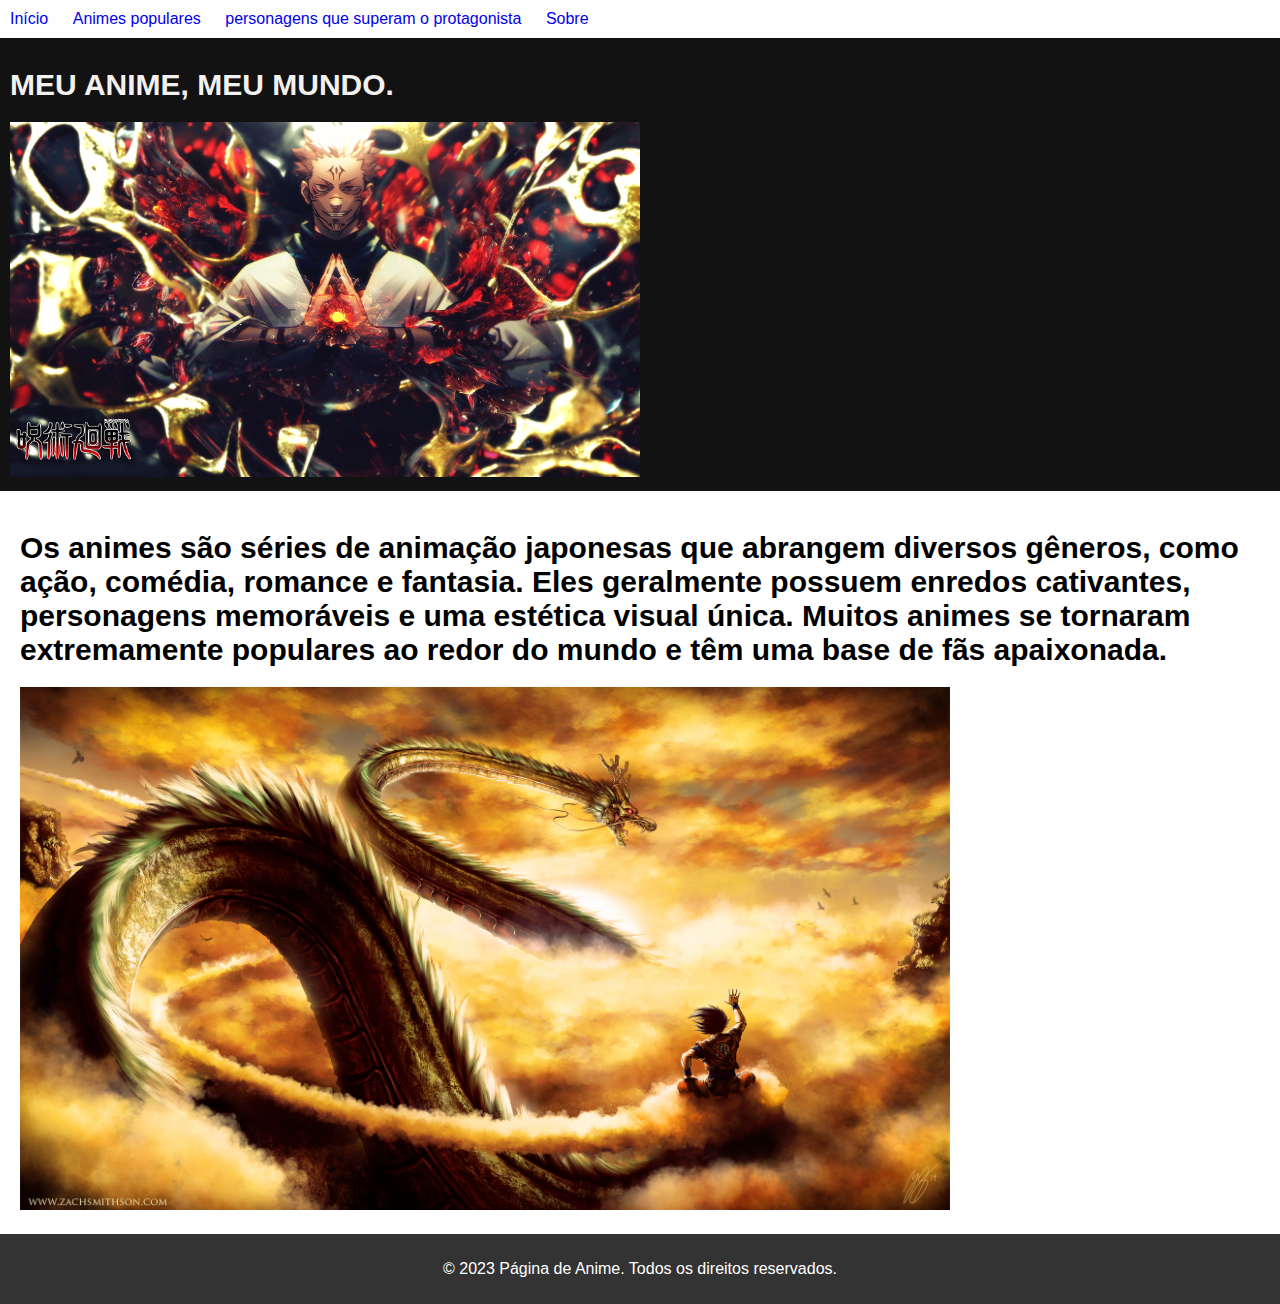
<file: index.html>
<!DOCTYPE html>
<html>
<head>
  <title>Pagina de anime</title>
  <link rel="stylesheet" type="text/css" href="style.css">
</head>
<body>
  <nav>
    <ul>
      <li><a href="index.html">Início</a></li>
    
        
          
        <li><a href="animes populares.html">Animes populares</a></li>
         <li><a href="personagens que superam o protagonista.html">personagens que superam o protagonista</a></li>
        <li><a href="sobre.html">Sobre</a></li>
       
      
    </ul>
  </nav>
  <header>
    <h1 class= "TITULO">MEU ANIME, MEU MUNDO.</h1>
    <img src="1210155.png" alt="" class="imagem_1"> 
  </header>

  

 <main>
  <h1 class="texto">Os animes são séries de animação japonesas que abrangem diversos gêneros, 
    como ação, comédia, romance e fantasia. Eles geralmente possuem enredos cativantes,
     personagens memoráveis ​​e uma estética visual única. Muitos animes se tornaram 
     extremamente populares ao redor do mundo e têm uma base de fãs apaixonada.</h1>
    
   
<div><img src="564835.jpg" alt=""  class="imagem_principal"> </div>



  </main>

  <footer>
    <p>&copy; 2023 Página de Anime. Todos os direitos reservados.</p>
  </footer>

</body>
</html>
</file>
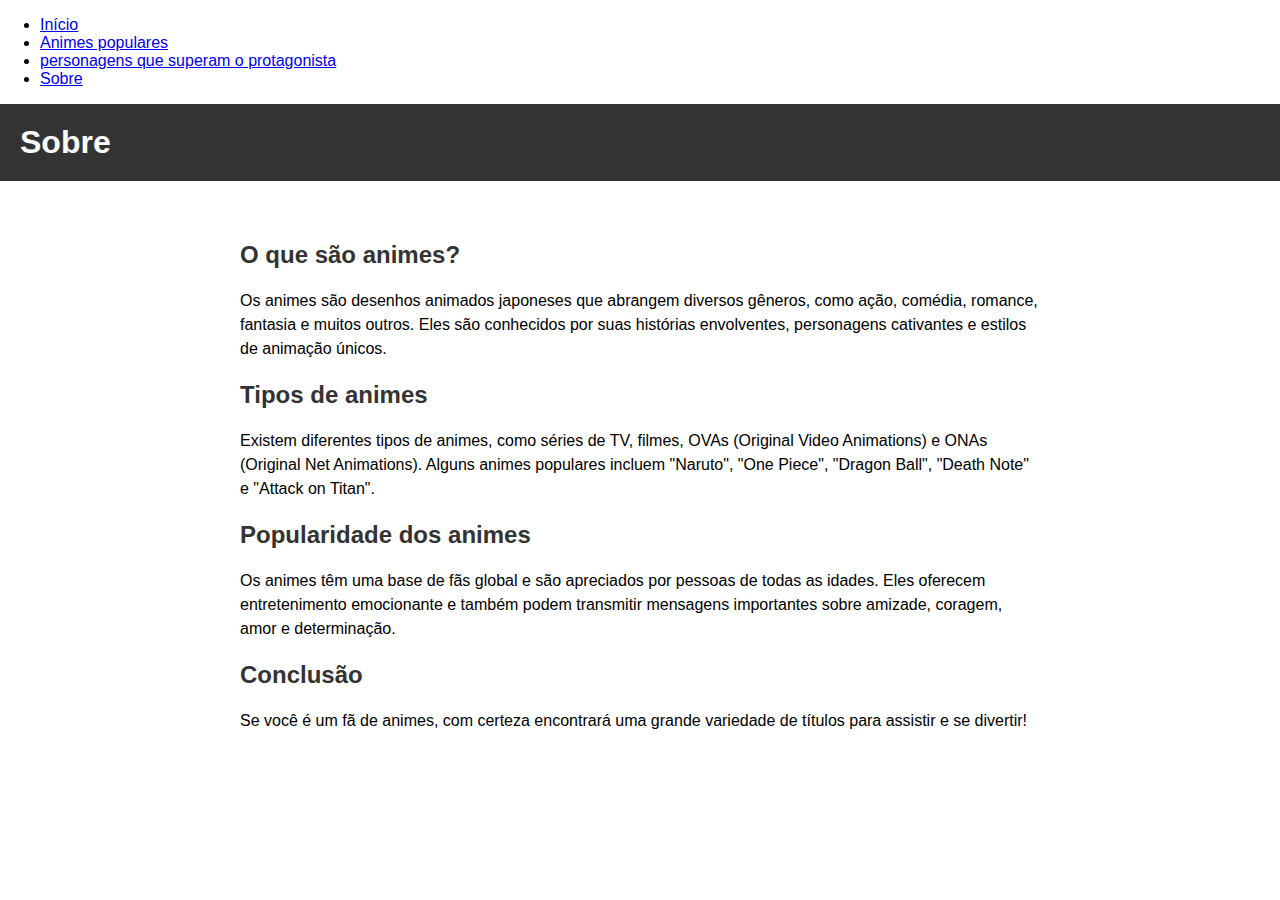
<file: sobre.html>
<!DOCTYPE html>
<html>
<head>
  <title>Pagina de anime</title>
  <link rel="stylesheet" type="text/css" href="style4.css">
</head>
<body>
    
    <nav>
        <ul>
          <li><a href="index.html">Início</a></li>
        
            
              
            <li><a href="animes populares.html">Animes populares</a></li>
             <li><a href="personagens que superam o protagonista.html">personagens que superam o protagonista</a></li>
            <li><a href="sobre.html">Sobre</a></li>
           
          
        </ul>
      </nav>
  <header>
    <h1>Sobre</h1>
  </header>

  <main>
    <section>
      <h2>O que são animes?</h2>
      <p>Os animes são desenhos animados japoneses que abrangem diversos gêneros, como ação, comédia, romance, fantasia e muitos outros. Eles são conhecidos por suas histórias envolventes, personagens cativantes e estilos de animação únicos.</p>
    </section>

    <section>
      <h2>Tipos de animes</h2>
      <p>Existem diferentes tipos de animes, como séries de TV, filmes, OVAs (Original Video Animations) e ONAs (Original Net Animations). Alguns animes populares incluem "Naruto", "One Piece", "Dragon Ball", "Death Note" e "Attack on Titan".</p>
    </section>

    <section>
      <h2>Popularidade dos animes</h2>
      <p>Os animes têm uma base de fãs global e são apreciados por pessoas de todas as idades. Eles oferecem entretenimento emocionante e também podem transmitir mensagens importantes sobre amizade, coragem, amor e determinação.</p>
    </section>

    <section>
      <h2>Conclusão</h2>
      <p>Se você é um fã de animes, com certeza encontrará uma grande variedade de títulos para assistir e se divertir!</p>
    </section>
  </main>
</body>
</html>
</file>
<file: style.css>
body {
    font-family: Arial, sans-serif;
    margin: 0;
  }
  
  header {
    background-color: #131212;
    color: #f3f0f0;
    padding: 10px;
    
  }
.TITULO {
font-size: 30px;


}

.imagem_1 {

    height: 300px;px
}

.texto {

    font-size: 30px;
}

.imagem_principal {

    height:500px;
}

 nav {
    background-color: #fffefe;
  }
  
  nav ul {
    list-style-type: none;
    margin: 0;
    padding: 0;
  }
  
  nav ul li {
    display: inline-block;
  }
  
  nav ul li a {
    display: block;
    padding: 10px;
    text-decoration: none;
  }
  
  main {
    padding: 20px;
  }
  
  footer {
    background-color: #333;
    color: #fff;
    padding: 10px;
    text-align: center;
  }

  .imagem_1 {
max-width: 50%;
height: auto;
  }

.imagem_principal {
max-width: 75%;
height: auto;
}
</file>
<file: style4.css>
body {
    font-family: Arial, sans-serif;
    margin: 0;
    padding: 0;
  }
  
  header {
    background-color: #333;
    color: #fff;
    padding: 20px;
  }
  
  header h1 {
    margin: 0;
  }
  
  main {
    max-width: 800px;
    margin: 20px auto;
    padding: 20px;
  }
  
  section {
    margin-bottom: 20px;
  }
  
  h2 {
    color: #333;
  }
  
  p {
    line-height: 1.5;
  }
</file>
